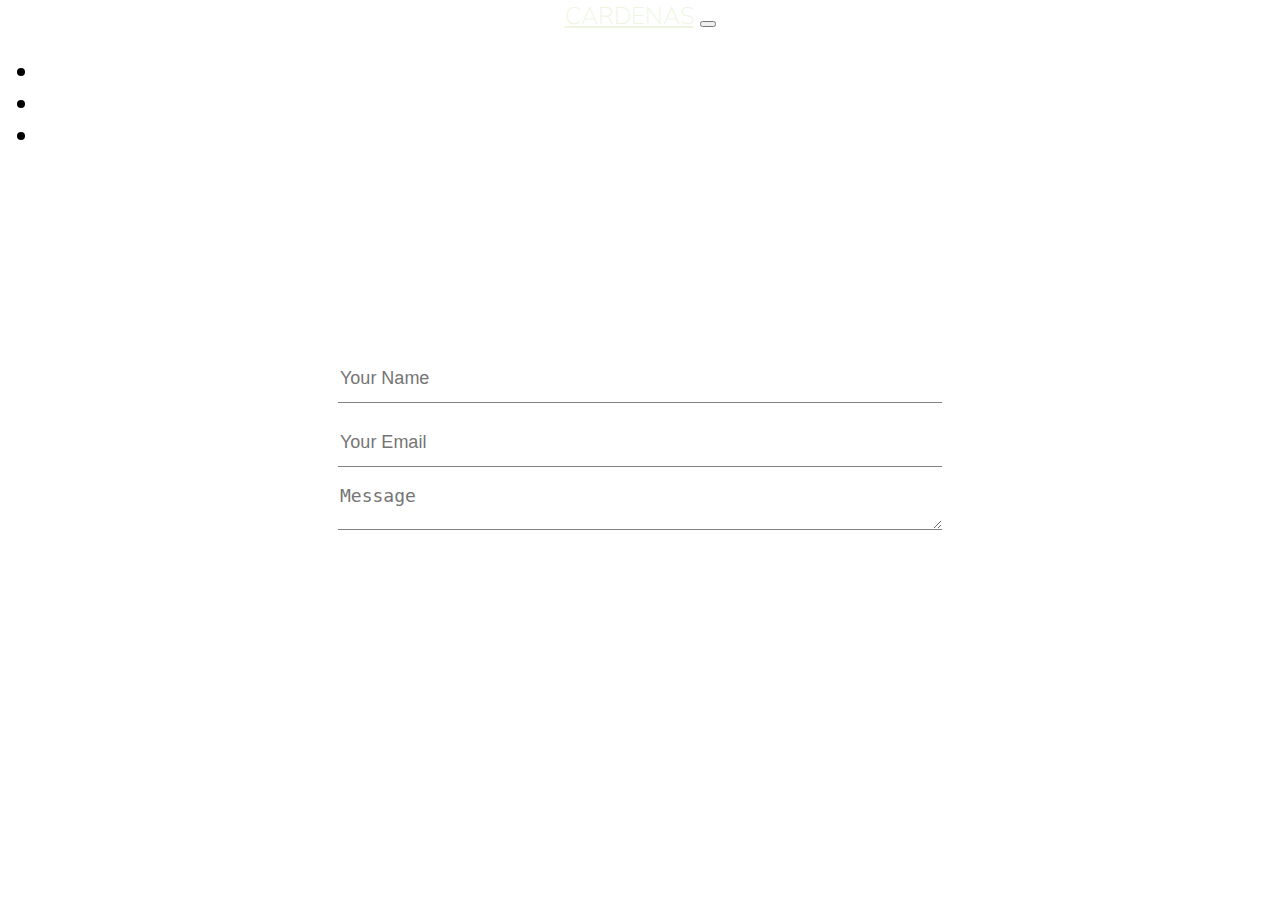
<file: contact.html>
<!DOCTYPE html>
<html lang="en" dir="ltr">

  <head>
    <meta charset="utf-8">
    <meta name="viewport" content="width=device-width, initial-scale=1, shrink-to-fit=no">

    <!-- Google Font -->
    <link href="https://fonts.googleapis.com/css?family=Nunito:200,300,400,700" rel="stylesheet">

    <!-- Bootstrap CSS -->
    <link rel="stylesheet" href="https://stackpath.bootstrapcdn.com/bootstrap/4.1.3/css/bootstrap.min.css" integrity="sha384-MCw98/SFnGE8fJT3GXwEOngsV7Zt27NXFoaoApmYm81iuXoPkFOJwJ8ERdknLPMO"
        crossorigin="anonymous">

    <!-- Custom CSS -->
    <link rel="stylesheet" href="app.css">

    <title>Juan Cardenas</title>
  </head>
  <body id="contact-body">

    <!-- *** Navbar *** -->
    <nav id="mainNavbar" class="navbar navbar-dark navbar-expand-md py-0 fixed-top">
        <a href="index.html" class="navbar-brand">CARDENAS</a>
        <button class="navbar-toggler" data-toggle="collapse" data-target="#navLinks" aria-label="Toggle navigation">
            <span class="navbar-toggler-icon"></span>
        </button>
        <div class="collapse navbar-collapse flex-row-reverse" id="navLinks">
            <ul class="navbar-nav">
                <li class="nav-item">
                    <a href="index.html" class="nav-link">HOME</a>
                </li>
                <li class="nav-item">
                    <a href="about.html" class="nav-link">ABOUT</a>
                </li>
                <li class="nav-item">
                    <a href="contact.html" class="nav-link">CONTACT</a>
                </li>
            </ul>
        </div>
    </nav>

    <!-- *** contact form *** -->

    <div class="contact-title">
      <h1>Say Hello</h1>
      <h2>Ill think of something else to say</h2>
    </div>

    <div class="contact-form navbar-text">
      <form id="contact-form" action="contact-form-handler.php" method="post">
        <input type="text" name="name"  class="form-control" value="" placeholder="Your Name" required>
        <br>
        <input type="email" name="email"  class="form-control" value="" placeholder="Your Email" required><br>

            <textarea name="message" class="form-control" placeholder="Message" row="4" required></textarea><br>

            <input type="submit" class="form-control submit" name="" value="SEND MESSAGE">

      </form>
    </div>




    <!-- Optional JavaScript -->
    <!-- jQuery first, then Popper.js, then Bootstrap JS -->
    <script src="https://code.jquery.com/jquery-3.3.1.slim.min.js" integrity="sha384-q8i/X+965DzO0rT7abK41JStQIAqVgRVzpbzo5smXKp4YfRvH+8abtTE1Pi6jizo"
        crossorigin="anonymous"></script>
    <script src="https://cdnjs.cloudflare.com/ajax/libs/popper.js/1.14.3/umd/popper.min.js" integrity="sha384-ZMP7rVo3mIykV+2+9J3UJ46jBk0WLaUAdn689aCwoqbBJiSnjAK/l8WvCWPIPm49"
        crossorigin="anonymous"></script>
    <script src="https://stackpath.bootstrapcdn.com/bootstrap/4.1.3/js/bootstrap.min.js" integrity="sha384-ChfqqxuZUCnJSK3+MXmPNIyE6ZbWh2IMqE241rYiqJxyMiZ6OW/JmZQ5stwEULTy"
        crossorigin="anonymous"></script>

    <script>
        $(function () {
            $(document).scroll(function () {
                var $nav = $("#mainNavbar");
                $nav.toggleClass("scrolled", $(this).scrollTop() > $nav.height());
            });
        });
    </script>
  </body>
</html>
</file>
<file: app.css>
body {
    background-image: url(https://images.unsplash.com/photo-1478760329108-5c3ed9d495a0?ixlib=rb-1.2.1&ixid=eyJhcHBfaWQiOjEyMDd9&auto=format&fit=crop&w=500&q=60);
    font-family: "Nunito", sans-serif;
    background-attachment: fixed;
    background-position: center;
    background-repeat: no-repeat;
    background-size: cover;
}

#contact-body {
  margin: 0;
  padding: 0;
  background-image: url(https://images.unsplash.com/photo-1478760329108-5c3ed9d495a0?ixlib=rb-1.2.1&ixid=eyJhcHBfaWQiOjEyMDd9&auto=format&fit=crop&w=500&q=60);
  font-family: "Nunito", sans-serif;
  background-size: cover;
  background-position: center;
  text-align: center;
}



/* *** image borders*** */
.img-fluid {
    padding:1px;
     border:1px solid #074b5e;
     background-color:#074b5e;
}
/* *** h2 title color *** */
.blurb h2 {
   color: #edf5e1;
   font-weight: 100;
   font-size: 2.5rem;
}

/* *** P font color *** */
.blurb p {
    color: #fff;
    font-weight: 100;
    font-size: 1.125rem;
    line-height: 2;
}

.content {
    margin-top: 100px;
    margin-bottom: 100px;
}

#mainNavbar {
    font-size: 1.5rem;
    font-weight: 100;
  }

#mainNavbar .nav-link {
    color: white;
}

#mainNavbar .nav-link:hover {
    color: #5cdb95;
}

#mainNavbar .navbar-brand {
    color: #edf5e1;
    font-size: 1.5rem;
}

/* *** pipe bar color *** */
#headingGroup span {
    color: #00b300;
}

#headingGroup h1 {
    font-weight: 100;
    font-size: 4rem;
}

#nav-link {

}

.d-none d-lg-inline {
  background-color: rgba(0, 165, 201, 0.5)
}


.navbar.scrolled {
    background: rgba(1, 106, 130, 0.7);
    transition: background 1000ms;
}

.contact-title {
  margin-top: 100px;
  color: #fff;
  text-transform: uppercase;
  transition: all 4s ease-in-out;
}

.contact-title h1 {
  font-size: 32px;
  line-height: 10px;
}

.contact-title h2 {
  font-size: 16px;
}

form {
  margin-top: 50px;
  transition: all 4s ease-in-out;
  }

.form-control {
  width: 600px;
  background: transparent;
  border: none;
  outline: none;
  border-bottom: 1px solid gray;
  color: #fff;
  font-size: 18px;
  margin-bottom: 16px;
}
/* *** form input *** */
input {
  height: 45px;
}

form .submit {
  /* background: #ff5722; */
  border-color: transparent;
  color: #fff;
  font-size: 20px;
  font-weight: bold;
  height: 50px;
  margin-top: 20px;
}

form .submit:hover {
  background-color: #00403d; 
  cursor: pointer;
}

.contact-title {
  text-align: center;
}

@media (max-width: 1200px) {
    #headingGroup h1 {
        font-weight: 100;
        font-size: 3rem;
    }
    .blurb h2 {
        font-size: 2rem;
    }
}


/* link rel="stylesheet" href="https://stackpath.bootstrapcdn.com/bootstrap/4.3.1/css/bootstrap.min.css" integrity="sha384-ggOyR0iXCbMQv3Xipma34MD+dH/1fQ784/j6cY/iJTQUOhcWr7x9JvoRxT2MZw1T" crossorigin="anonymous" */
</file>
